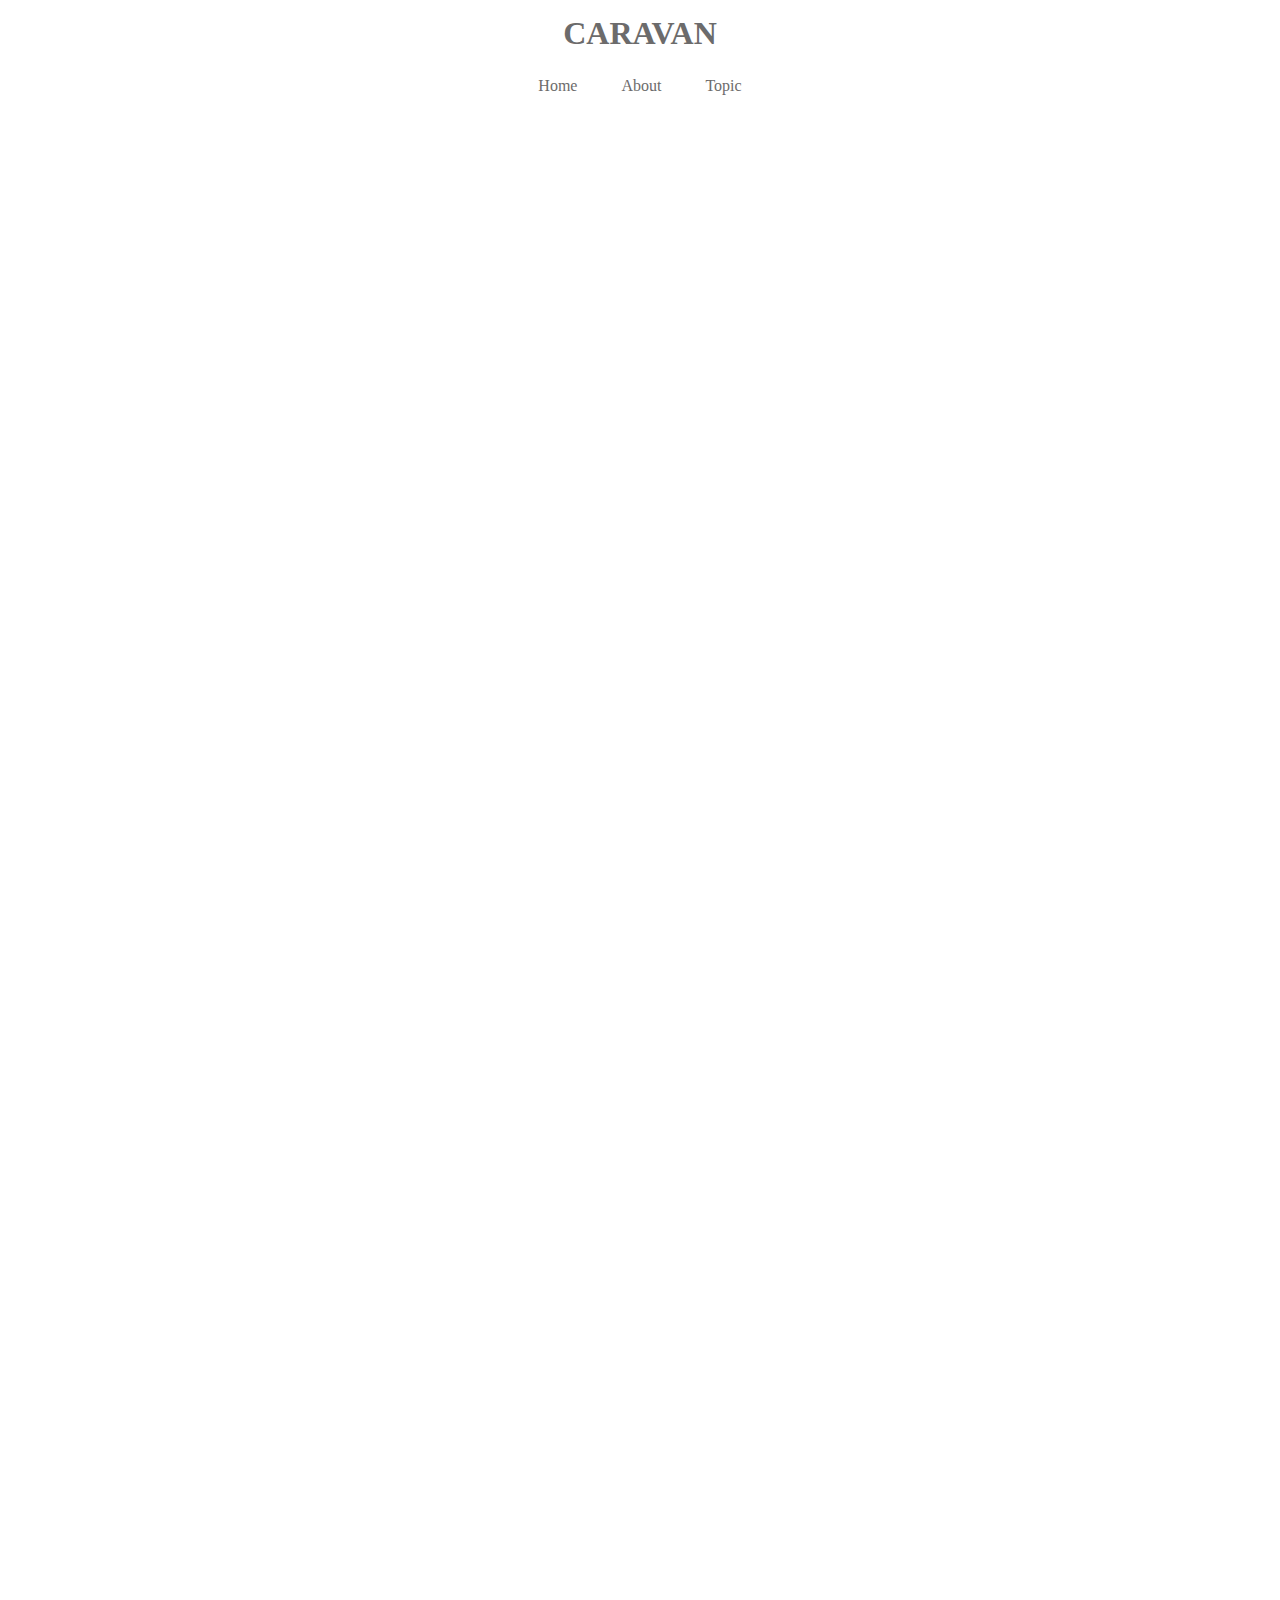
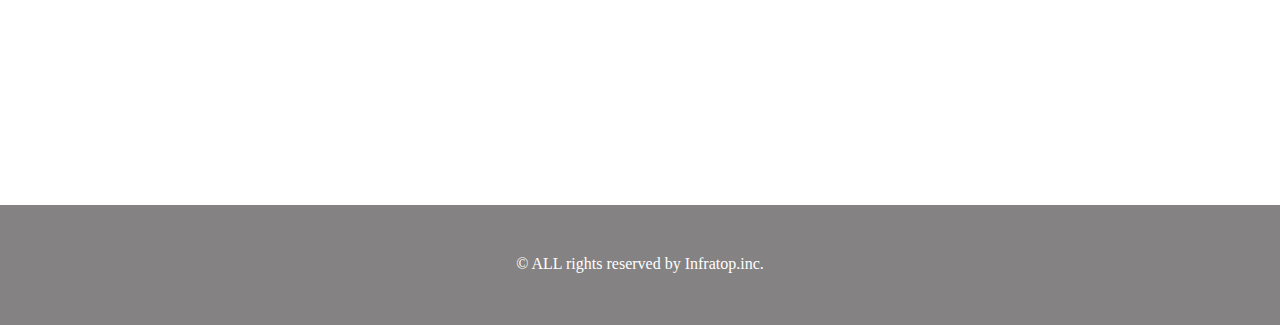
<file: index.html>
<!DOCTYPE html>
<html>
<head>
  <meta charset="UTF-8">
  <!-- CSSファイルの読み込み -->
  <link rel="stylesheet" href="style.css">
  <title>CARAVAN</title>
</head>
<body>
	<!-- header用のdiv -->
	<header>
		<h1 class="headline">
			<a href="index.html">CARAVAN</a>
		</h1>
	</header>
	<nav>
		<ul class="nav-list">
			<li class="nav-list-item">
				<a href="index.html">Home</a>
			</li>
			<li class="nav-list-item">About</li>
			<li class="nav-list-item">Topic</li>
		</ul>
	</nav>
	<!-- main-visual用のdiv -->
	<div class="main-visual">
		<div class="main-visual-content"></div>
	</div>
	<!-- main用のdiv -->
	<div class="main clearfix">
		<div class="blog"></div>
		<div class="sidebar"></div>
	</div>
	<!-- footer用のdiv -->
	<footer>
		<p class="footer-text">© ALL rights reserved by Infratop.inc.</p>
	</footer>
</body>
</html>
</file>
<file: style.css>
* {
  margin: 0;
  padding: 0;
  box-sizing: border-box;
  color: #6c6b6b;
}
a{
	text-decoration: none;
}

.clearfix::after{
	content: "";
	display: block;
	clear: both;
}

header {
	width: 90%;
	padding: 15px 0;
	margin: 0 auto;
	text-align: center;
}

header .headline {
	font-size: 32px;
}

.nav-list {
	text-align: center;
	padding: 10px 0;
	margin: 0 auto;
}

.nav-list-item {
	list-style: none;
	display: inline-block;
	margin: 0 20px;
}

.main-visual {
	width: 100%;/*横幅を指定*/
	height: 300px;/*高さ*/
}

.main-visual-content {
	width: 350px;/*横幅*/
	height: 300px;/*親の高さに揃える*/
}

.main {
	width: 840px;/*横幅*/
	margin: 0 auto;/*中央よせ（余白がないとできない）*/
}

.blog {
	width: 600px;
	height: 1400px;
	float: left;/*要素を左揃えで並べる*/
}

.sidebar {
	width: 240px;
	height: 1400px;
	float: left;/*要素を左揃えで並べる*/
}

footer {
	width: 100%;/*横幅*/
	height: 120px;/*高さ*/
	text-align: center;
	padding: 50px 0;
	background-color: #848282;
}

.footer-text {
	color: #fff;
}
</file>
